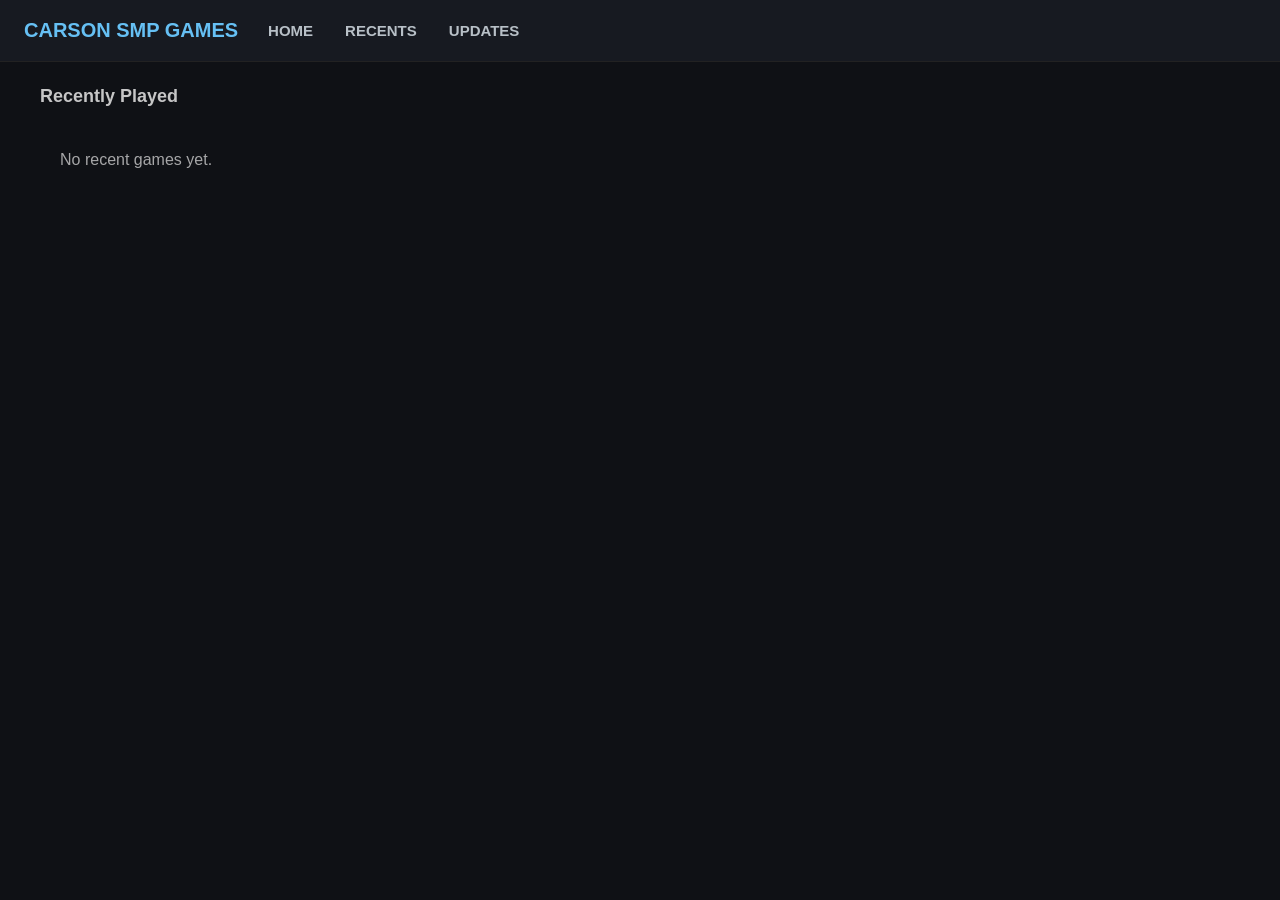
<file: recents/index.html>
<!DOCTYPE html>
<html lang="en">
<head>
<meta charset="UTF-8">
<meta name="viewport" content="width=device-width, initial-scale=1.0">
<title>Site not found · GitHub Pages</title>
<link rel="stylesheet" href="../style.css">
</head>

<body>

<div class="topbar">
  <div class="left">
    <div class="logo">CARSON SMP GAMES</div>

    <div class="nav">
      <a href="/games/">HOME</a>
      <a href="/games/recents/">RECENTS</a>
      <a href="/games/updates/">UPDATES</a>
    </div>
  </div>
</div>

<div class="section-title">Recently Played</div>

<div class="grid" id="recentsGrid"></div>

<script>

let recents = JSON.parse(localStorage.getItem("recentGames")) || [];
recents = recents.slice(-12).reverse();

const grid = document.getElementById("recentsGrid");

if (recents.length === 0) {
  grid.innerHTML = "<div style='padding:20px; opacity:0.7;'>No recent games yet.</div>";
} else {
  recents.forEach(game => {

    const a = document.createElement("a");
    a.className = "game";

    // FORCE ROOT PATHS
    const link = game.link.startsWith("/") ? game.link : "/games/" + game.link;
    const img = game.img.startsWith("/") ? game.img : "/games/" + game.img;

    a.href = link;

    a.innerHTML = `
      <img src="${img}">
      <div>${game.name}</div>
    `;

    grid.appendChild(a);
  });
}

</script>

</body>
</html>
</file>
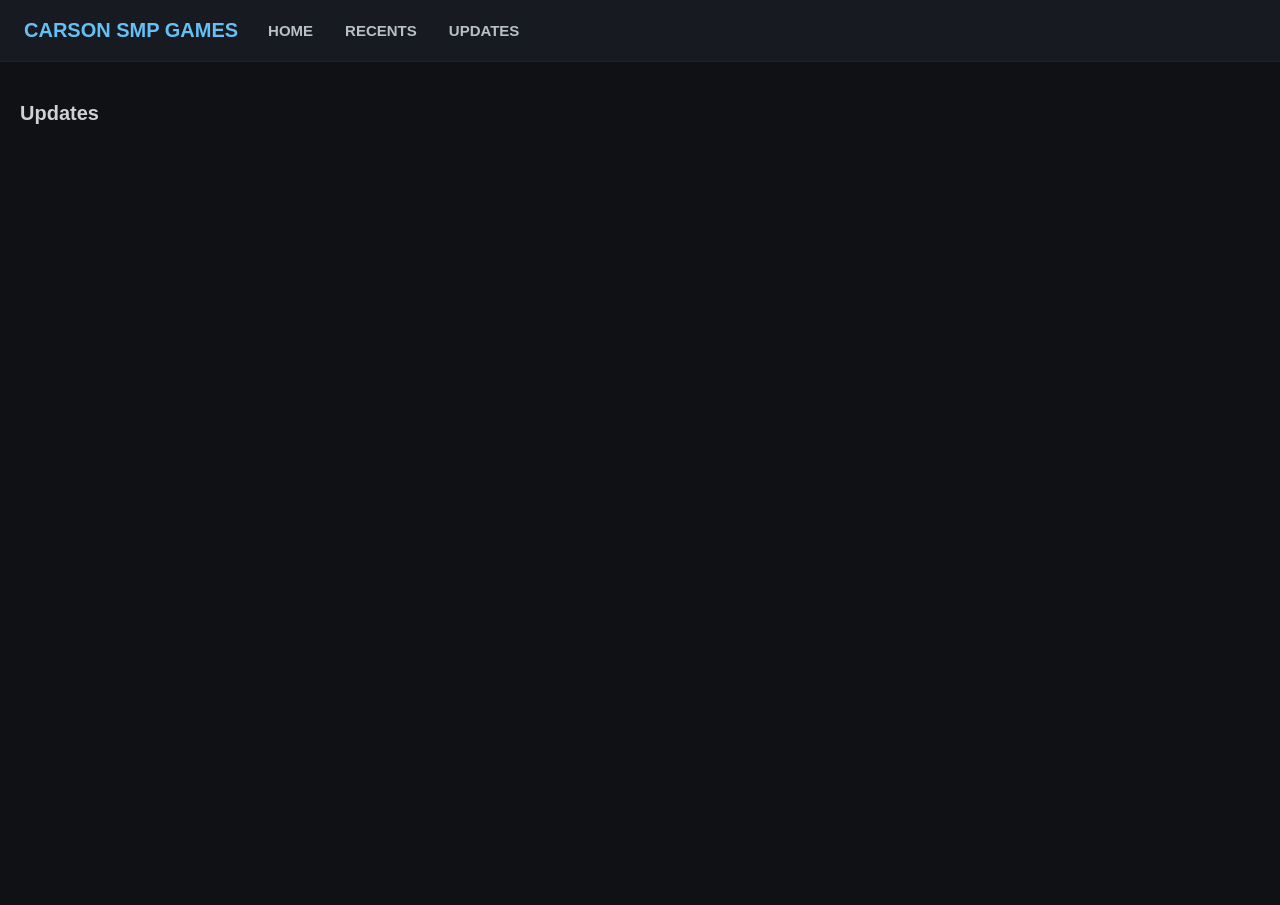
<file: updates/index.html>
<!DOCTYPE html>
<html lang="en">
<head>
<meta charset="UTF-8">
<meta name="viewport" content="width=device-width, initial-scale=1.0">
<title>Site not found · GitHub Pages</title>
<link rel="stylesheet" href="style.css">
</head>

<body>

<!-- TOP BAR -->
<div class="topbar">
  <div class="left">
    <div class="logo">CARSON SMP GAMES</div>

    <div class="nav">
      <a href="https://pleasedropkickme.github.io/games/">HOME</a>
      <a href="https://pleasedropkickme.github.io/games/recents/">RECENTS</a>
      <a href="https://pleasedropkickme.github.io/games/updates/">UPDATES</a>
    </div>
  </div>
</div>

<!-- PAGE -->
<div class="page">

  <div class="section-title">Updates</div>

  <div class="doc-wrapper" style="position:relative;">

    <iframe
      src="https://docs.google.com/presentation/d/e/2PACX-1vQ6HK6Td-ZD5JtLxFmyytpXNZL-0APvl5Ip3UZhJHEyoMkmlzSmlmwivrL7-CMp59HCnl4puKzpM0NW/pubembed?start=true&loop=false"
      style="
        width:100%;
        height:80vh;
        border:none;
        border-radius:12px;
      "
      allowfullscreen>
    </iframe>

    <!-- bottom cover bar -->
    <div style="
      position:absolute;
      bottom:0;
      left:0;
      width:100%;
      height:46px;
      background:#0f1115;
      z-index:10;
      pointer-events:none;
      border-bottom-left-radius:12px;
      border-bottom-right-radius:12px;
    "></div>

  </div>

</div>

</body>
</html>
</file>
<file: style.css>
body {
  margin: 0;
  font-family: Arial, sans-serif;
  background: #0f1115;
  color: #e6e6e6;
  font-weight: 500;
}

/* =======================
   TOP BAR
======================= */
.topbar {
  display: flex;
  justify-content: space-between;
  align-items: center;
  padding: 16px 24px;
  background: #171a21;
  border-bottom: 1px solid #222;
}

.left {
  display: flex;
  align-items: center;
  gap: 20px;
}

.logo {
  font-size: 20px;
  font-weight: 800;
  color: #66c0f4;
}

.nav {
  display: flex;
  gap: 12px;
}

.nav a {
  text-decoration: none;
  color: #b8c0c7;
  font-size: 15px;
  font-weight: 600;
  padding: 6px 10px;
  border-radius: 4px;
  transition: 0.2s;
}

.nav a:hover {
  color: #66c0f4;
  background: rgba(102,192,244,0.08);
}

.right input {
  padding: 11px 14px;
  border-radius: 7px;
  border: none;
  background: #2a2f3a;
  color: white;
  font-size: 15px;
  width: 220px;
}

/* =======================
   CAROUSEL (FIXED STACK ISSUE)
======================= */
.carousel {
  max-width: 1200px;
  margin: 24px auto;
  position: relative;
  height: 380px;
  padding: 0 12px;
  overflow: hidden;
}

/* FIX: prevent invisible slides blocking clicks */
.slide {
  position: absolute;
  inset: 0;
  opacity: 0;
  transition: opacity 0.8s ease;
  text-decoration: none;
  pointer-events: none; /* IMPORTANT FIX */
  z-index: 0;
}

.slide.active {
  opacity: 1;
  pointer-events: auto; /* ONLY active slide clickable */
  z-index: 1;
}

.slide img {
  width: 100%;
  height: 100%;
  object-fit: cover;
  border-radius: 16px;
  filter: brightness(0.88);
}

/* overlay */
.slide::after {
  content: "";
  position: absolute;
  inset: 0;
  border-radius: 16px;
  background: linear-gradient(
    to top,
    rgba(0,0,0,0.65),
    rgba(0,0,0,0.15),
    rgba(0,0,0,0)
  );
}

/* carousel text */
.text {
  position: absolute;
  bottom: 24px;
  left: 24px;
  font-size: 32px;
  font-weight: 800;
  color: #ffffff;

  z-index: 8; /* ABOVE overlay */

  text-shadow:
    0 2px 4px rgba(0,0,0,0.6),
    0 4px 10px rgba(0,0,0,0.8);
}

/* =======================
   TITLES
======================= */
.section-title {
  max-width: 1200px;
  margin: 24px auto 12px;
  font-size: 18px;
  font-weight: 700;
  opacity: 0.85;
  padding: 0 14px;
}

/* =======================
   GAME GRID
======================= */
.grid {
  display: grid;
  grid-template-columns: repeat(4, 1fr);
  gap: 14px;
  max-width: 1200px;
  margin: auto;
  padding: 12px;
}

.game {
  text-decoration: none;
  color: white;
  background: #1b2838;
  border-radius: 12px;
  overflow: hidden;
  transition: transform 0.2s;
}

.game:hover {
  transform: scale(1.03);
}

.game img {
  width: 100%;
  aspect-ratio: 1/1;
  object-fit: cover;
}

.game div {
  padding: 10px;
  font-size: 14px;
  font-weight: 600;
}

/* =======================
   IPAD
======================= */
@media (max-width: 900px) {
  .grid {
    grid-template-columns: repeat(2, 1fr);
  }

  .carousel {
    height: 300px;
  }

  .text {
    font-size: 24px;
  }

  .right input {
    width: 170px;
  }
}

/* =======================
   ALL GAMES BUTTON
======================= */
.allgames-btn {
  display: block;
  margin: 40px auto 60px;
  width: 320px;
  text-align: center;
  padding: 14px 20px;

  background: #1a1d24;
  color: #e6e6e6;
  font-size: 16px;
  font-weight: 600;

  border-radius: 10px;
  border: 1px solid #2a2f38;

  text-decoration: none;
  transition: all 0.2s ease;
}

.allgames-btn:hover {
  background: #222733;
  border-color: #3a4150;
}

/* SMP Banner (Sticky under topbar) */
.smp-banner {
  position: sticky;
  top: 0px; /* adjust if your topbar height is different */
  z-index: 999;

  display: block;
  width: 100%;
  background: #ffd84d;
  color: #000;
  text-align: center;
  font-weight: 700;
  padding: 12px 0;
  text-decoration: none;

  border-top: 3px solid #e6c200;
  border-bottom: 3px solid #e6c200;

  transition: 0.2s;
}

.smp-banner:hover {
  background: #ffcc00;
}
</file>
<file: updates/style.css>
body {
  margin: 0;
  font-family: Arial, sans-serif;
  background: #0f1115;
  color: #e6e6e6;
}

/* TOP BAR (same vibe as main site) */
.topbar {
  display: flex;
  justify-content: space-between;
  align-items: center;
  padding: 16px 24px;
  background: #171a21;
  border-bottom: 1px solid #222;
}

.left {
  display: flex;
  align-items: center;
  gap: 20px;
}

.logo {
  font-size: 20px;
  font-weight: 800;
  color: #66c0f4;
}

.nav {
  display: flex;
  gap: 12px;
}

.nav a {
  text-decoration: none;
  color: #b8c0c7;
  font-size: 15px;
  font-weight: 600;
  padding: 6px 10px;
  border-radius: 4px;
}

.nav a:hover {
  color: #66c0f4;
  background: rgba(102,192,244,0.08);
}

/* PAGE LAYOUT */
.page {
  max-width: 1400px;
  margin: auto;
  padding: 20px;
}

/* TITLE */
.section-title {
  font-size: 20px;
  font-weight: 700;
  margin: 20px 0;
  opacity: 0.9;
}

/* GOOGLE DOC WRAPPER (iPad-friendly spacing) */
.doc-wrapper {
  display: flex;
  justify-content: center;
  padding: 10px;
}

/* EMBED BOX */
.doc {
  width: 100%;
  max-width: 1100px;
  height: 80vh;

  border: none;
  border-radius: 12px;

  background: #1b2838;

  /* gives “floating panel” feel */
  box-shadow: 0 10px 30px rgba(0,0,0,0.5);
}

/* iPad tuning */
@media (max-width: 900px) {
  .doc {
    height: 75vh;
  }

  .page {
    padding: 12px;
  }
}
</file>
